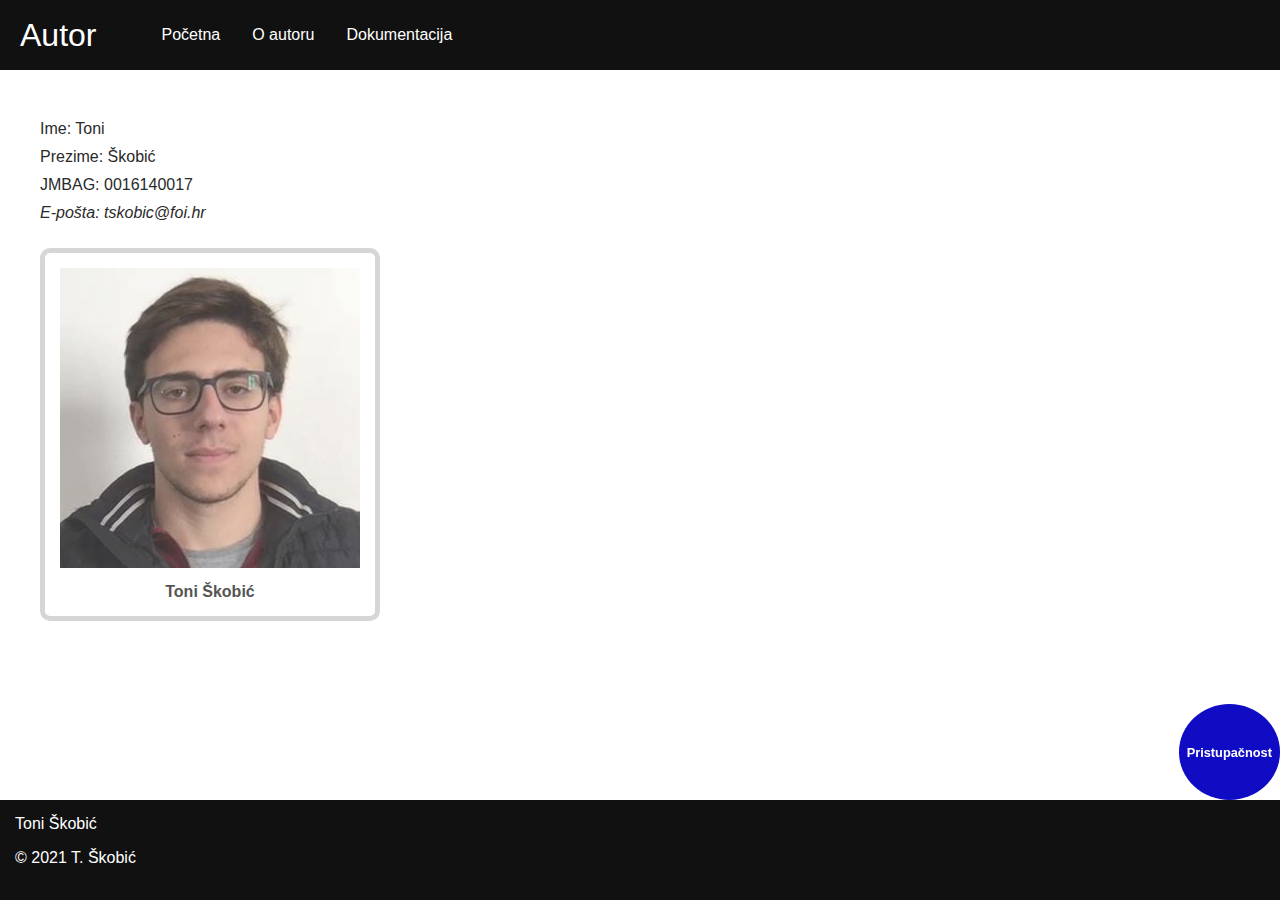
<file: public_html/autor.html>
<!DOCTYPE html>

<html lang="hr">
    <head>
        <title>Autor</title>
        <meta charset="UTF-8" />
        <meta name="viewport" content="width=device-width, initial-scale=1.0" />
        <meta name="title" content="O autoru" />
        <meta name="author" content="Toni Škobić" />
        <meta
            name="description"
            content="11.6.2021. Stranica O autoru web stranice, ključne riječi: autor, rođendan"
        />
        <link rel="stylesheet" href="./css/main.css" />
        <link
            rel="alternate stylesheet"
            href="./css/main_accesibility.css"
        />
    </head>

    <body>
        <header class="m-b-md">
            <a class="title link" href="#content">Autor</a>
            <nav class="box-fluid navigation">
                <ul class="list--unstyled list--direction">
                    <li>
                        <a href="./index.php">Početna</a>
                    </li>
                    <li>
                        <a href="./autor.html">O autoru</a>
                    </li>
                    <li>
                        <a href="./dokumentacija.html">Dokumentacija</a>
                    </li>
                </ul>
            </nav>

        </header>
        <main id="content">
            <section aria-label="about author" class="box centered">
                <ul class="list--unstyled list--vertical">
                    <li>Ime: Toni</li>
                    <li>Prezime: Škobić</li>
                    <li>JMBAG: 0016140017</li>
                    <li>
                        <address>
                            E-pošta:
                            <a class="link "href="mailto:tskobic@foi.hr">tskobic@foi.hr</a>
                        </address>
                    </li>
                </ul>
                <div class="gallery__image">
                    <figure class="zoom">
                        <picture>
                            <source srcset="./multimedia/images/profilna.jpeg" />
                            <img
                                src="./multimedia/images/profilna.jpeg"
                                alt="Toni Škobić"
                            />
                        </picture>
                        <figcaption>Toni Škobić</figcaption>
                    </figure>
                </div>

            </section>
        </main>
        <div class="accesibility">Pristupačnost</div>
        <footer class="box-fluid footer m-t-md">
            <div>
                <a href="./autor.html">Toni Škobić</a>
                <p>&copy; 2021 T. Škobić</p>
            </div>
        </footer>
        <script src="./javascript/main.js"></script>
    </body>
</html>
</file>
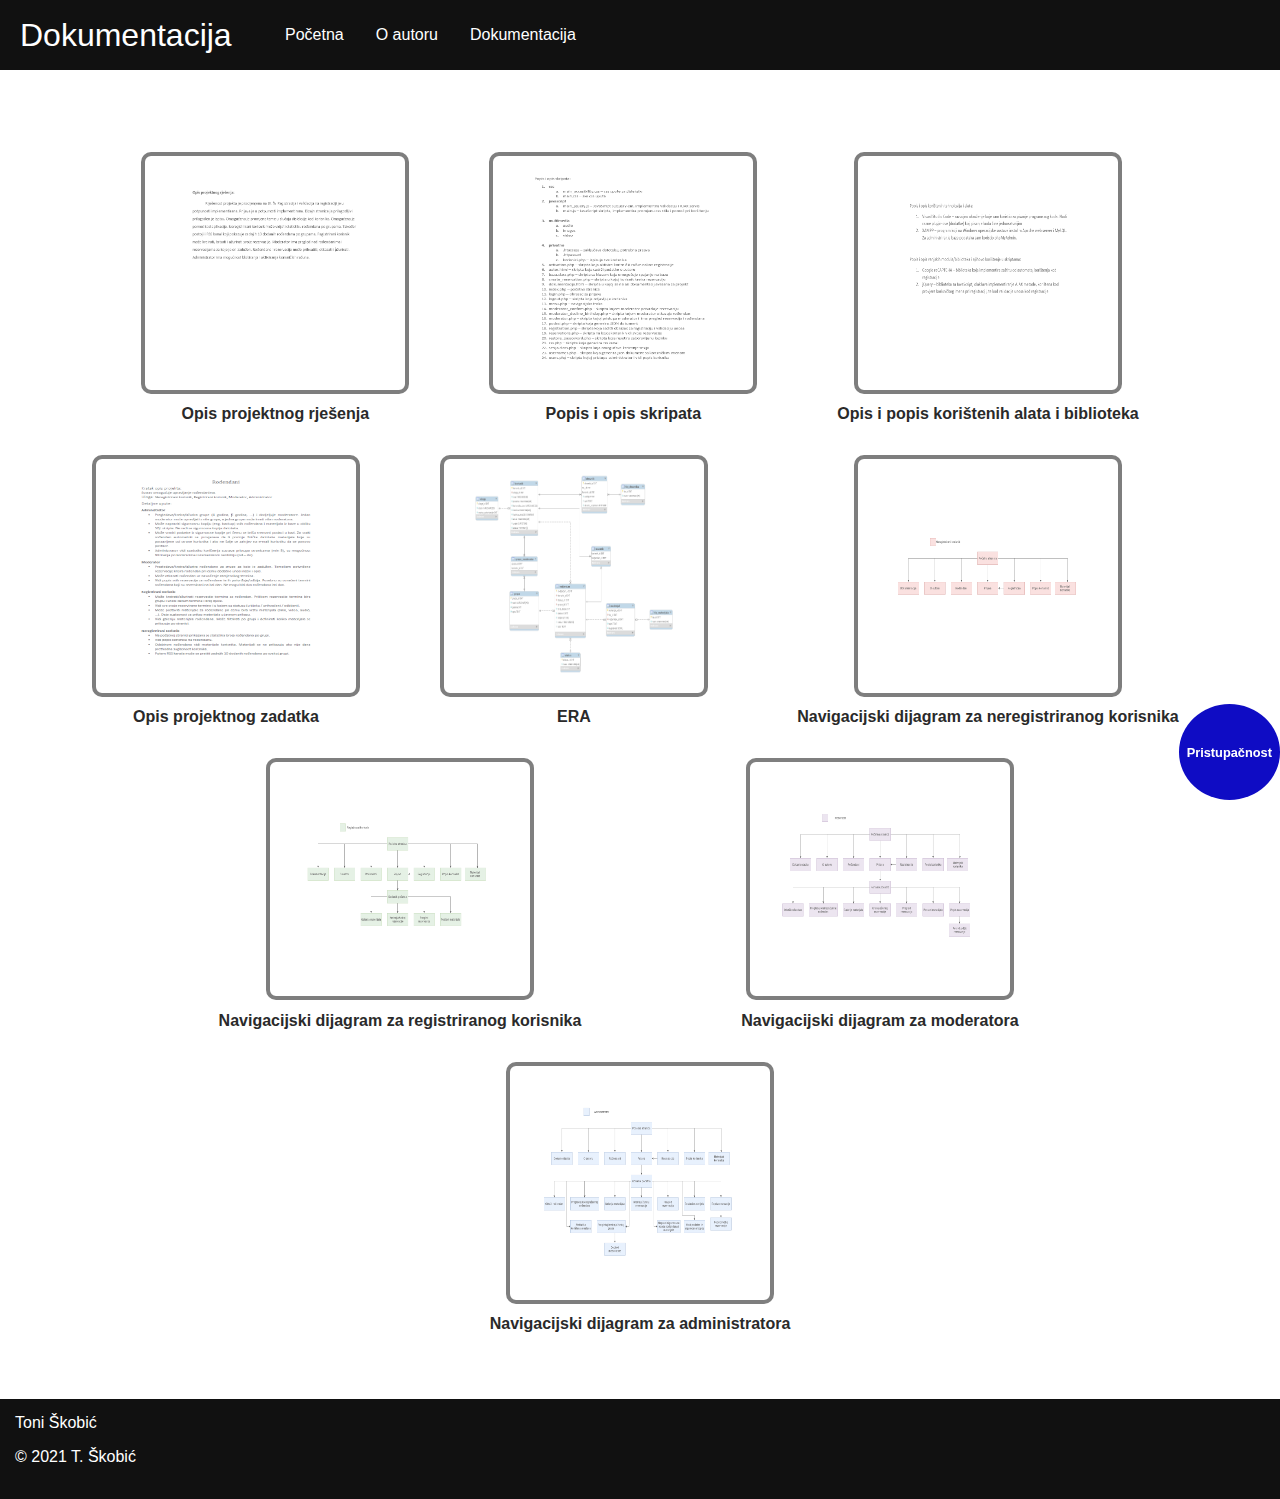
<file: public_html/dokumentacija.html>
<!DOCTYPE html>

<html lang="hr">
    <head>
        <title>Dokumentacija</title>
        <meta charset="UTF-8" />
        <meta name="viewport" content="width=device-width, initial-scale=1.0" />
        <meta name="title" content="Dokumentacija" />
        <meta name="author" content="Toni Škobić" />
        <meta
            name="description"
            content="11.06.2021. Dokumentacija web stranice, ključne riječi: Dokumentacija, rođendan"
        />
        <link rel="stylesheet" href="./css/main.css" />
        <link rel="alternate stylesheet" href="./css/main_accesibility.css" />
    </head>

    <body>
        <header class="m-b-md">
            <a class="title link" href="#content">Dokumentacija</a>
            <nav class="box-fluid navigation">
                <ul class="list--unstyled list--direction">
                    <li>
                        <a href="./index.php">Početna</a>
                    </li>
                    <li>
                        <a href="./autor.html">O autoru</a>
                    </li>
                    <li>
                        <a href="./dokumentacija.html">Dokumentacija</a>
                    </li>
                </ul>
            </nav>
        </header>
        <main id="content">
            <p></p>
            <section class="gallery" aria-label="gallery">
                <a href="./multimedia/images/opis_projektnog_rjesenja.png">
                    <figure>
                        <picture class="diagrams">
                            <source
                                srcset="
                                    ./multimedia/images/opis_projektnog_rjesenja.png
                                "
                            />
                            <img
                                src="./multimedia/images/opis_projektnog_rjesenja.png"
                                alt="ERA"
                                width="200"
                                height="200"
                            />
                        </picture>
                        <figcaption>
                            Opis projektnog rješenja
                        </figcaption>
                    </figure>
                </a>
                <a href="./multimedia/images/popis_i_opis_skripata.png">
                    <figure>
                        <picture class="diagrams">
                            <source
                                srcset="
                                    ./multimedia/images/popis_i_opis_skripata.png
                                "
                            />
                            <img
                                src="./multimedia/images/popis_i_opis_skripata.png"
                                alt="ERA"
                                width="200"
                                height="200"
                            />
                        </picture>
                        <figcaption>
                            Popis i opis skripata
                        </figcaption>
                    </figure>
                </a>

                <a href="./multimedia/images/alati_i_biblioteke.png">
                    <figure>
                        <picture class="diagrams">
                            <source
                                srcset="
                                    ./multimedia/images/alati_i_biblioteke.png
                                "
                            />
                            <img
                                src="./multimedia/images/alati_i_biblioteke.png"
                                alt="ERA"
                                width="200"
                                height="200"
                            />
                        </picture>
                        <figcaption>
                            Opis i popis korištenih alata i biblioteka
                        </figcaption>
                    </figure>
                </a>
                <a href="./multimedia/images/opis_projektnog.png">
                    <figure>
                        <picture class="diagrams">
                            <source
                                srcset="./multimedia/images/opis_projektnog.png"
                            />
                            <img
                                src="./multimedia/images/opis_projektnog.png"
                                alt="ERA"
                                width="200"
                                height="200"
                            />
                        </picture>
                        <figcaption>Opis projektnog zadatka</figcaption>
                    </figure>
                </a>
                <a href="./multimedia/images/tskobic-ERA.png">
                    <figure>
                        <picture class="diagrams">
                            <source
                                srcset="./multimedia/images/tskobic-ERA.png"
                            />
                            <img
                                src="./multimedia/images/tskobic-ERA.png"
                                alt="ERA"
                                width="200"
                                height="200"
                            />
                        </picture>
                        <figcaption>ERA</figcaption>
                    </figure>
                </a>
                <a href="./multimedia/images/tskobic-navigacijski1.png">
                    <figure class="figure-width">
                        <picture class="diagrams">
                            <source
                                srcset="
                                    ./multimedia/images/tskobic-navigacijski1.png
                                "
                            />
                            <img
                                src="./multimedia/images/tskobic-navigacijski1.png"
                                alt="Navigacijski dijagram za neregistriranog korisnika"
                                width="200"
                                height="200"
                            />
                        </picture>
                        <figcaption>
                            Navigacijski dijagram za neregistriranog korisnika
                        </figcaption>
                    </figure>
                </a>
                <a href="./multimedia/images/tskobic-navigacijski2.png">
                    <figure class="figure-width">
                        <picture class="diagrams">
                            <source
                                srcset="
                                    ./multimedia/images/tskobic-navigacijski2.png
                                "
                            />
                            <img
                                src="./multimedia/images/tskobic-navigacijski2.png"
                                alt="Navigacijski dijagram za registriranog korisnika"
                                width="200"
                                height="200"
                            />
                        </picture>
                        <figcaption>
                            Navigacijski dijagram za registriranog korisnika
                        </figcaption>
                    </figure>
                </a>
                <a href="./multimedia/images/tskobic-navigacijski3.png">
                    <figure class="figure-width">
                        <picture class="diagrams">
                            <source
                                srcset="
                                    ./multimedia/images/tskobic-navigacijski3.png
                                "
                            />
                            <img
                                src="./multimedia/images/tskobic-navigacijski3.png"
                                alt="Navigacijski dijagram za moderatora"
                                width="200"
                                height="200"
                            />
                        </picture>
                        <figcaption>
                            Navigacijski dijagram za moderatora
                        </figcaption>
                    </figure>
                </a>
                <a href="./multimedia/images/tskobic-navigacijski4.png">
                    <figure class="figure-width">
                        <picture class="diagrams">
                            <source
                                srcset="
                                    ./multimedia/images/tskobic-navigacijski4.png
                                "
                            />
                            <img
                                src="./multimedia/images/tskobic-navigacijski4.png"
                                alt="Navigacijski dijagram za administratora"
                                width="200"
                                height="200"
                            />
                        </picture>
                        <figcaption>
                            Navigacijski dijagram za administratora
                        </figcaption>
                    </figure>
                </a>
            </section>
        </main>
        <div class="accesibility">Pristupačnost</div>
        <footer class="box-fluid footer m-t-md">
            <div>
                <a href="./author.php">Toni Škobić</a>
                <p>&copy; 2021 T. Škobić</p>
            </div>
        </footer>
        <script src="./javascript/main.js"></script>
    </body>
</html>
</file>
<file: public_html/css/main.css>
:root {
    --bp-desktop-min: 992px;
}

html {
    box-sizing: border-box;
}

table {
    text-align: left;
    border-collapse: collapse;
}

body {
    display: flex;
    position: relative;
    align-items: center;
    flex-direction: column;
    min-height: 100vh;
    margin: 0;
    font-family: Helvetica;
    color: var(--font-primary-color);
}

main {
    width: 100%;
    margin: auto;
}

a {
    color: inherit;
    text-decoration: none;
}

a:visited {
    color: inherit;
}

ul {
    margin-top: 0;
    margin-bottom: 0;
}

img {
    max-width: 100%;
    max-height: 100%;
}

figure {
    display: flex;
    flex-direction: column;
    align-items: center;
}

figcaption {
    font-weight: bold;
    text-align: center;
    margin-top: 0.7rem;
}

fieldset {
    display: flex;
    flex-direction: column;
}

header {
    display: flex;
    align-items: center;
    box-sizing: border-box;
    padding-left: 10px;
    padding-right: 10px;
    background-color: var(--primary-color);
    color: #fff;
}

h1 {
    margin-top: 0;
    margin-bottom: 0;
    height: fit-content;
    height: -moz-fit-content;
}

/*input[type="text"]:not(.datetime) {
    background-color: var(--secondary-color);
}*/

@media screen and (min-width: 1921px) {
    body {
        font-size: 25px;
        font-family: Arial;
    }
}

:root {
    --primary-color: #111;
    --secondary-color: #e8aa01;
    --tertiary-color: #fff;
    --font-primary-color: #2a2a2a;
    --font-secondary-color: #fff;
    --color-grey-light: #fafafa;
}

@media screen and (min-width: 1921px) {
    :root {
        --primary-color: #e8aa01;
        --secondary-color: rgb(252, 95, 95);
        --tertiary-color: #550074;
    }
}

header {
    width: 100%;
}

main {
    flex: 1;
}

footer {
    display: flex;
    box-sizing: border-box;
    padding: 15px 50px;
    height: 100px;
}

.box {
    width: 100%;
    padding-right: 15px;
    padding-left: 15px;
    max-width: 700px;
}

.box-fluid {
    width: 100%;
    box-sizing: border-box;
    padding-right: 15px;
    padding-left: 15px;
}

.box-scrollable {
    max-width: 100%;
    overflow: auto;
}

@media (min-width: 992px) {
    .box {
        max-width: 1540px;
    }
}

:root {
    --gap-lg: 100px;
    --gap-md: 50px;
    --gap-sm: 25px;
    --gap-xs: 10px;
}

.m-b-md {
    margin-bottom: var(--gap-md);
}

.m-b-sm {
    margin-bottom: var(--gap-sm);
}

.m-l-sm {
    margin-left: var(--gap-sm);
}

.m-t-md {
    margin-top: var(--gap-md);
}

.m-t-sm {
    margin-top: var(--gap-sm);
}

.m-t-xs {
    margin-top: var(--gap-xs);
}

.centered {
    position: relative;
    left: 50%;
    transform: translateX(-50%);
}

.center-content {
    display: flex;
    justify-content: center;
}

.social-icon {
    height: 50px;
    width: 50px;
}

.social-icons {
    display: flex;
}

.title {
    display: inline-block;
    font-size: 2rem;
}

.link:hover {
    color: var(--secondary-color);
}

.button {
    width: fit-content;
    width: -moz-fit-content;
    padding: 5px 20px;
    background: none;
    border: 1px solid var(--primary-color);
    cursor: pointer;
}

.button--primary {
    background-color: var(--primary-color);
    color: var(--font-secondary-color);
}

.button--primary:hover {
    opacity: 0.9;
}

.footer {
    background-color: var(--primary-color);
    color: #fff;
}

.form {
    display: flex;
    flex-direction: column;
    width: 80%;
    max-width: 400px;
    align-items: center;
    padding: 40px 30px;
    border-radius: 10px;
}

.form > input,
.form > select {
    margin-bottom: 1.2rem;
    width: 80%;
    max-width: 250px;
    border: 2px solid rgba(0, 0, 0, 0.2);
}

.form > input {
    height: 20px;
}

@media (min-width: 992px) {
    .form {
        border: 1px solid rgba(0, 0, 0, 0.2);
    }
}

.gallery {
    display: flex;
    justify-content: center;
    flex-wrap: wrap;
}

.gallery__image {
    display: flex;
    align-items: center;
    flex-basis: 100%;
    margin-right: 2.5rem;
    margin-bottom: 2rem;
}

@media (min-width: 768px) {
    .gallery__image {
        flex-basis: 40%;
        margin-right: 0.7rem;
    }
}

@media (min-width: 992px) {
    .gallery__image {
        flex-basis: 30%;
    }
}

.list--unstyled {
    list-style: none;
}

.list--direction {
    display: flex;
}

.list--direction > li:not(:last-child) {
    margin-right: 2rem;
}

.list--vertical > li {
    margin-bottom: var(--gap-xs);
}

.navigation {
    display: flex;
    align-items: center;
    height: 70px;
    flex-basis: 60%;
}

@media (max-width: 1170px) {
    .social-icons {
        flex-direction: column;
        margin-top: var(--gap-sm);
        margin-left: var(--gap-sm);
    }

    img.m-l-sm {
        margin-left: 0px;
        margin-bottom: var(--gap-sm);
    }
}

@media (max-width: 991px) {
    .navigation {
        flex-direction: column;
        height: auto;
        flex-basis: 60%;
    }

    .list--direction {
        display: initial;
    }

    .list--direction > li:not(:last-child) {
        margin-bottom: 1rem;
    }

    ul {
        margin-top: 1rem;
        margin-bottom: 1rem;
    }
}

.table tr {
    height: 50px;
}

.table th,
.table td {
    padding-left: 10px;
    padding-right: 10px;
    border-bottom: 1px solid var(--primary-color);
}

.table__head {
    height: 50px;
}

.table__head--dark {
    background-color: var(--primary-color);
    color: var(--font-secondary-color);
}

.table__body {
    background-color: var(--color-grey-light);
}

.video {
    width: 100%;
    max-width: 600px;
    height: 300px;
}

.diagrams {
    border: 4px solid;
    border-radius: 10px;
    padding: 15px 30px;
    opacity: 0.6;
}

.figure-width {
    width: 400px;
}

.title.link {
    max-width: 200px;
    text-align: center;
    padding: 10px;
    padding-left: 10px;
    padding-right: 10px;
}

.flex {
    display: flex;
    flex-direction: column;
}

.input-section {
    position: relative;
    width: 80%;
    max-width: 256px;
}

.tooltip {
    padding: 5px;
    display: flex;
    flex-direction: column;
    border: solid 2px;
    border-radius: 5px;
    position: absolute;
    right: -200px;
    background-color: rgba(255, 255, 255);
    cursor: pointer;
}

.help {
    font-size: 1.2rem;
    font-weight: bold;
}

.next-button {
    background-color: var(--primary-color);
    color: var(--font-secondary-color);
    width: 60px;
    text-align: center;
    padding: 2px;
    margin-top: 5px;
    border-radius: 2px;
}

.input-section > label {
    text-align: center;
}

.input-section > input {
    margin-bottom: 1.2rem;
    height: 20px;
    border: 1px solid rgba(0, 0, 0, 0.2);
}

.input-section > select {
    margin-bottom: 1.2rem;
    border: 1px solid rgba(0, 0, 0, 0.2);
}

.blur {
    width: 100%;
    height: 100%;
    bottom: 0px;
    right: 0px;
    position: absolute;
    background-color: var(--primary-color);
    opacity: 0.6;
}

.popup {
    position: fixed;
    box-sizing: border-box;
    display: flex;
    flex-direction: column;
    justify-content: center;
    text-align: center;
    background-color: var(--primary-color);
    color: var(--tertiary-color);
    width: 400px;
    height: 400px;
    bottom: 50%;
    left: 50%;
    transform: translate(-50%, 50%);
    font-size: 2rem;
    max-width: 80%;
}

.popup-buttons {
    margin-top: 20px;
    font-size: 1.5rem;
}

.yes {
    margin-right: 20px;
    border: solid;
    padding: 5px;
    border-radius: 4px;
    cursor: pointer;
}

.no {
    border: solid;
    padding: 5px;
    border-radius: 4px;
    cursor: pointer;
}

.okay {
    border: solid;
    padding: 5px;
    border-radius: 4px;
    cursor: pointer;
}

.border {
    border-color: red;
}

.font-color {
    color: red;
}

.accesibility {
    display: flex;
    justify-content: center;
    text-align: center;
    flex-wrap: wrap;
    flex-direction: column;
    background-color: rgb(15, 12, 196);
    color: var(--font-secondary-color);
    font-size: 0.8rem;
    font-weight: bold;
    padding: 8px;
    position: fixed;
    border-radius: 50%;
    height: 5rem;
    bottom: 100px;
    right: 0px;
    cursor: pointer;
}

.hidden {
    display: none;
}

.valid {
    background-color: rgb(65, 161, 65);
}

.nonvalid {
    background-color: rgb(240, 120, 120);
}

.disabled {
    background-color: rgba(0, 0, 0, 0.2);
}

.buttons {
    display: flex;
    flex-direction: row;
}

.buttons > .button:not(:last-child) {
    margin-right: var(--gap-md);
}

.unstyled-button {
    border: none;
    padding: 0;
    background: none;
    cursor: pointer;
    font-family: Helvetica;
    font-size: initial;
    color: var(--font-primary-color);
}

@media screen and (min-width: 1921px) {
    .unstyled-button {
        border: none;
        padding: 0;
        background: none;
        cursor: pointer;
        font-family: Arial;
        font-size: 25px;
        color: var(--font-primary-color);
    }
}

.unstyled-button:hover {
    border: none;
    padding: 0;
    background: none;
    cursor: pointer;
    color: var(--secondary-color);
}

.zoom {
    transition: all 0.2s ease-out;
    border: 5px solid rgba(0, 0, 0, 0.2);
    border-radius: 10px;
    padding: 15px;
    opacity: 0.8;
}

.zoom:hover {
    transform: scale(1.1);
    border: 5px solid rgba(0, 0, 0, 1);
    opacity: 1;
}

.border-width {
    border-width: 10px;
}

.border-width:hover {
    border-width: 10px;
}

.link--default {
    color: blue;
    text-decoration: underline;
    opacity: 0.8;
}

.link--default:hover {
    opacity: 1;
}

.link--default:visited {
    color: blue;
}

.link--button-type {
    position: relative;
    left: 15%;
}

.button--primary:visited {
    color: var(--font-secondary-color);
}
</file>
<file: public_html/css/main_accesibility.css>
html {
    font-size: 25px;
}

header {
    filter: grayscale(100%);
}

main {
    filter: grayscale(100%);
}

footer {
    filter: grayscale(100%);
}

.social-icons {
    flex-direction: column;
    margin-top: var(--gap-sm);
    margin-left: var(--gap-sm);
}

img.m-l-sm {
    margin-left: 0px;
    margin-bottom: var(--gap-sm);
}

.navigation {
    flex-direction: column;
    height: auto;
    flex-basis: 60%;
}

.list--direction {
    display: initial;
}

.list--direction > li:not(:last-child) {
    margin-bottom: 1rem;
}

ul {
    margin-top: 1rem;
    margin-bottom: 1rem;
}

.popup {
    box-sizing: initial;
    padding: 10px;
}

.popup ~ * {
    filter: grayscale(100%);
}

.hidden {
    display: none;
}
</file>
